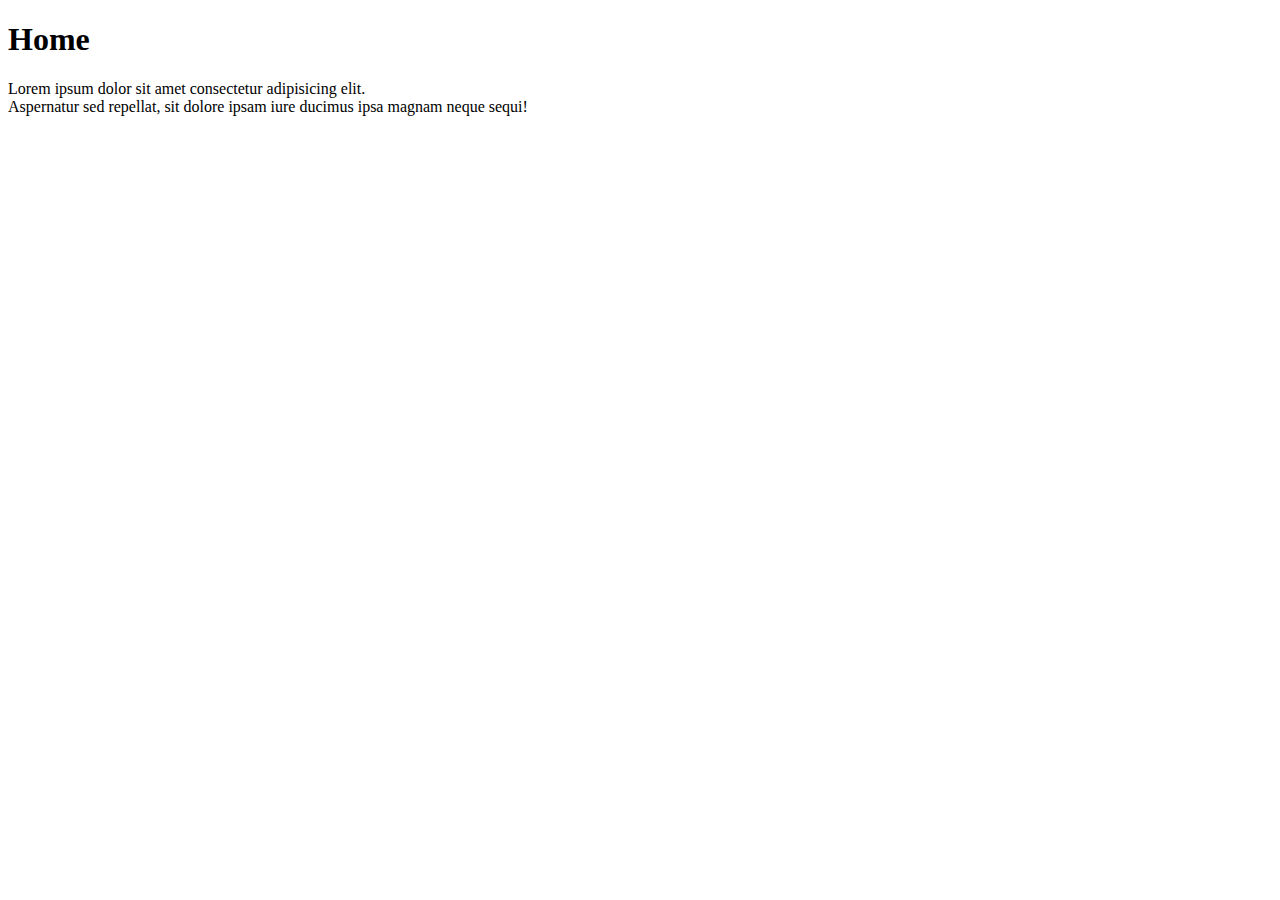
<file: home.html>
<!DOCTYPE html>
<html lang="en">
<head>
    <meta charset="UTF-8">
    <meta name="viewport" content="width=device-width, initial-scale=1.0">
    <title>Document</title>
</head>
<body>
    <h1>Home</h1>
    <p>Lorem ipsum dolor sit amet consectetur adipisicing elit.<br> Aspernatur sed repellat, sit dolore ipsam iure ducimus ipsa magnam neque sequi!</p>
</body>
</html>
</file>
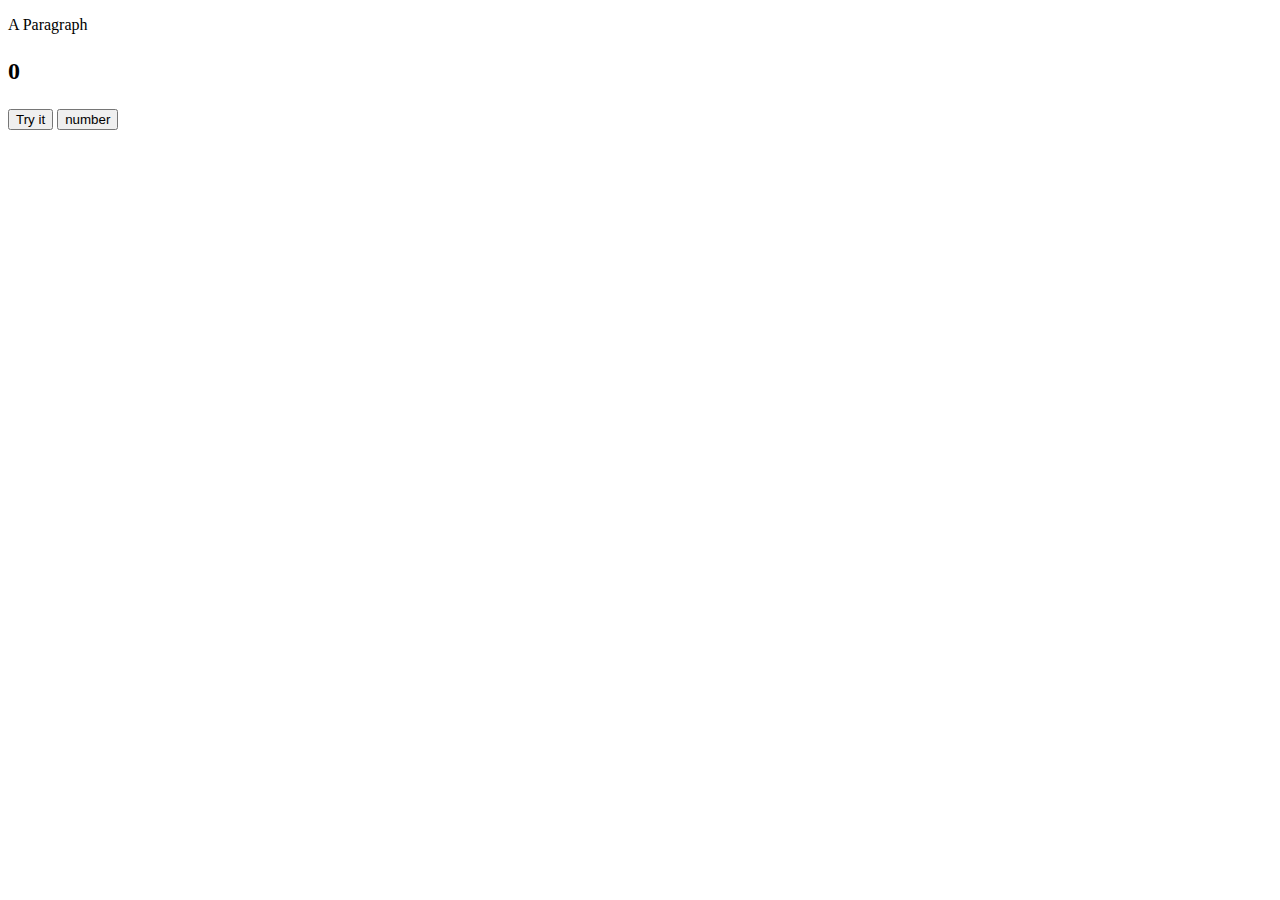
<file: home2.html>
<!DOCTYPE html>
<html lang="en">
<head>
  <meta charset="UTF-8">
  <meta name="viewport" content="width=device-width, initial-scale=1.0">
  <title>Document</title>
  <style>
    #number {
      font-size: 24px;
      font-weight: bold;
    }
  </style>
</head>
<body>
  <p id="demo">A Paragraph</p>
  <p id="number">0</p>
  <button type="button" onclick="myFunction()">Try it</button>
  <button id="add">number</button>

  <script>
    function myFunction() {
      document.getElementById("demo").innerHTML = "Paragraph changed.";
    }

    let x = 0;
    let isRed = true; 

    function click() {
      x += 1;
      const numberEl = document.getElementById("number");
      numberEl.innerHTML = x;

      if (isRed) {
        numberEl.style.color = "red";
      } else {
        numberEl.style.color = "blue";
      }
      isRed = !isRed; 

      if (x == 10) {
        console.log("press 10")
        alert("You pressed 10 times!");
      }
    }

    document.getElementById("add").addEventListener("click", click);
  </script>
</body>
</html>
</file>
